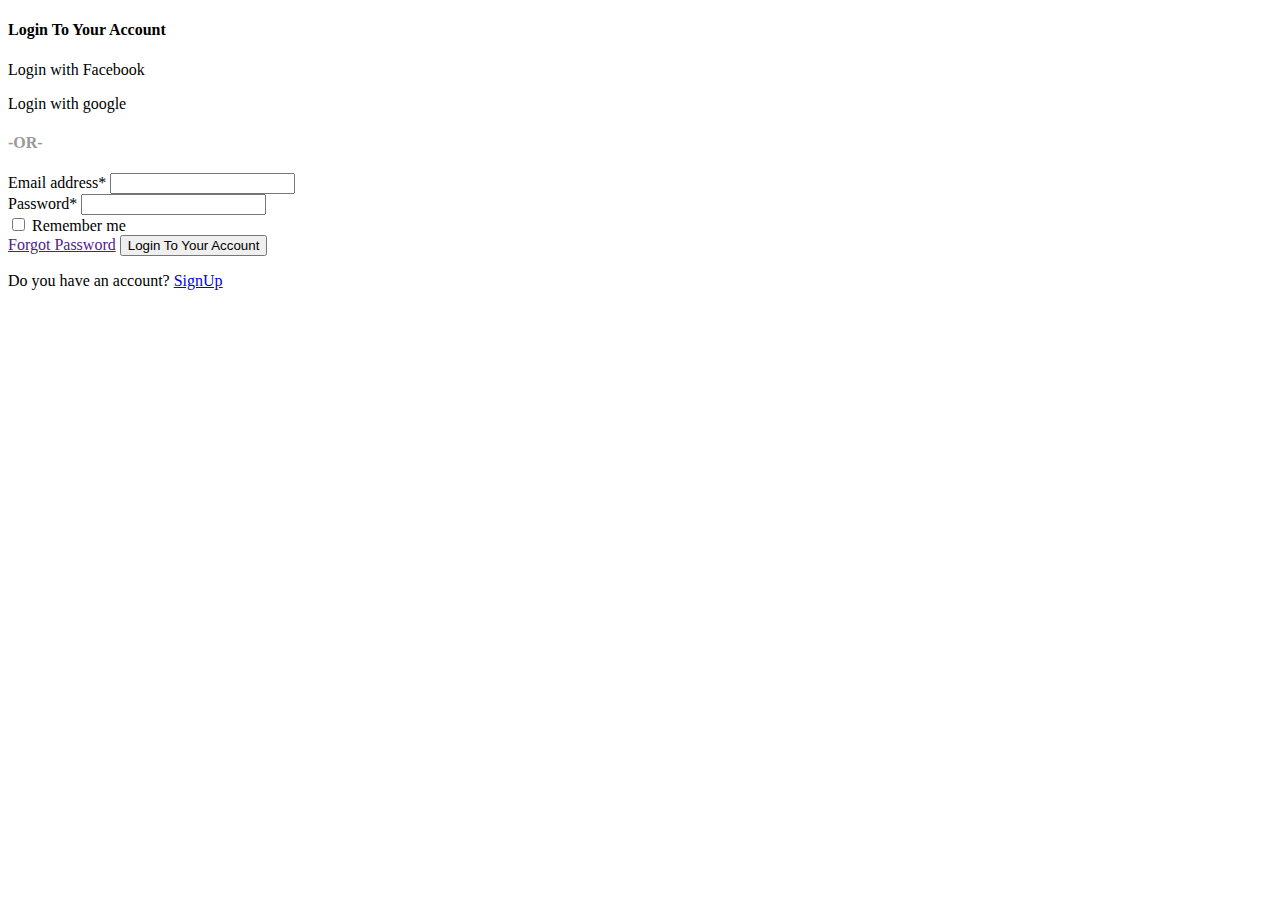
<file: login.html>
<!DOCTYPE html>
<html lang="en">
<head>
    <meta charset="UTF-8">
    <meta http-equiv="X-UA-Compatible" content="IE=edge">
    <meta name="viewport" content="width=device-width, initial-scale=1.0">
    <title>Space Crop</title>
    <link href="https://cdn.jsdelivr.net/npm/bootstrap@5.1.3/dist/css/bootstrap.min.css" rel="stylesheet" integrity="sha384-1BmE4kWBq78iYhFldvKuhfTAU6auU8tT94WrHftjDbrCEXSU1oBoqyl2QvZ6jIW3" crossorigin="anonymous">
</head>
<body class="loginBody">
 
    <section class="mt-4">
        <div class="container">
            <div class="row">
                <div class="col col-sm-8 offset-sm-2">
<h4 class="brown text-center">Login To Your Account</h4>
<div class="row my-3">
    <div class="col-6"><p>Login with Facebook</p>
    </div>
    
    <div class="col-6">
        <p>Login with google</p>
    </div>
</div>
      <h4 style="color: #999999;" class="text-center">-OR-</h4>  

      <form action="crop/index.html">
        <div class="mb-3">
            <label for="Email" class="form-label">Email address*</label>
            <input type="email" name="email" class="form-control" id="email" aria-describedby="email">
           
          </div>
          <div class="mb-3">
            <label for="Password" class="form-label">Password*</label>
            <input type="password" class="form-control" id="Password">
          </div>

          <div class="mb-3 form-check">
            <input type="checkbox" class="form-check-input" id="Check">
            <label class="form-check-label" for="check">Remember me</label>
          </div>
          <a href="">Forgot Password</a>
          <button type="submit" class="text-center d-block my-3">Login To Your Account</button>
      </form>
      <p>Do you have an account? <a href="register.html" class="">SignUp</a></p>
</div>
       

            </div>
        </div>
    </section>
    <!-- javascript -->
    <script src="https://cdn.jsdelivr.net/npm/bootstrap@5.1.3/dist/js/bootstrap.bundle.min.js" integrity="sha384-ka7Sk0Gln4gmtz2MlQnikT1wXgYsOg+OMhuP+IlRH9sENBO0LRn5q+8nbTov4+1p" crossorigin="anonymous"></script>
</body>
</html>
</file>
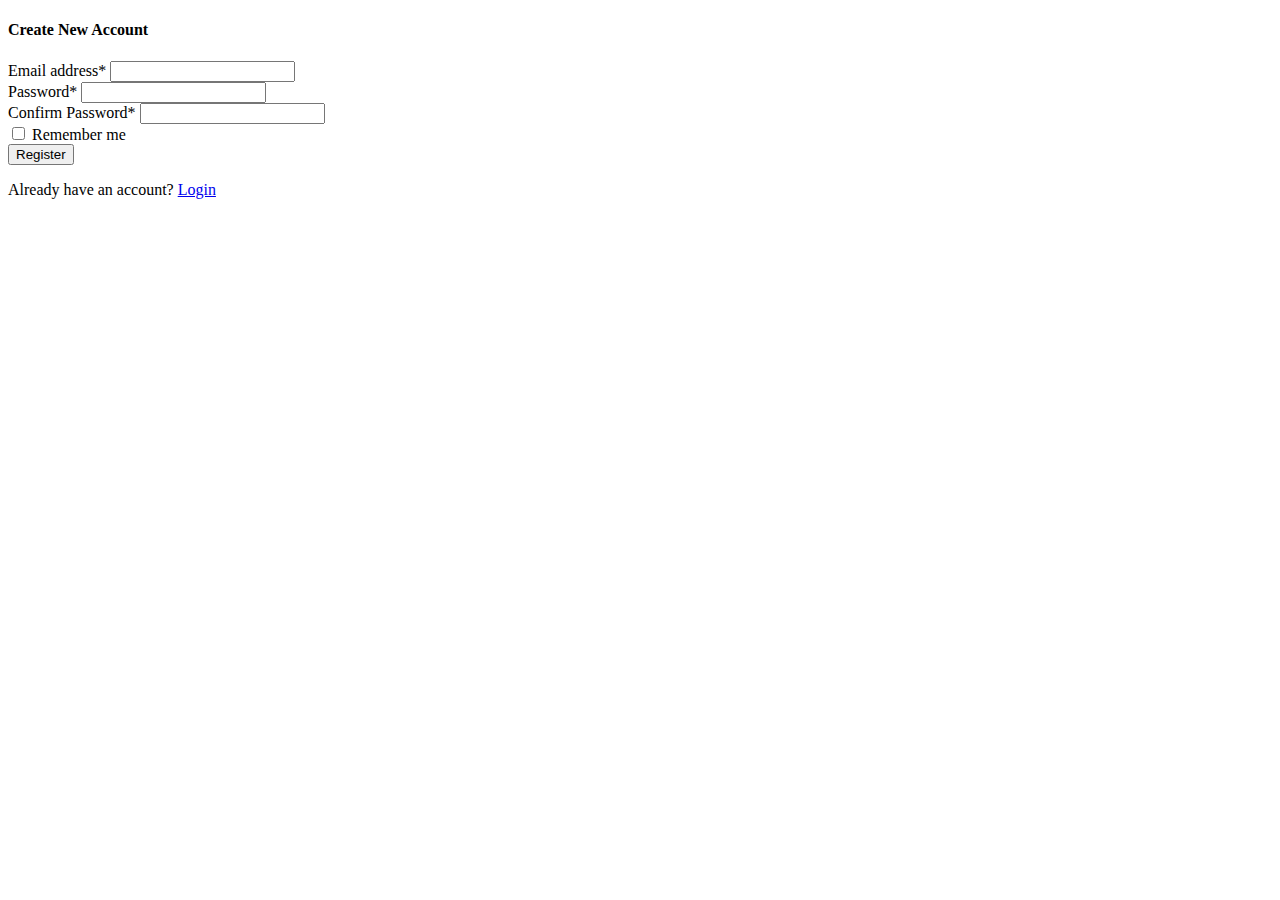
<file: register.html>
<!DOCTYPE html>
<html lang="en">
<head>
    <meta charset="UTF-8">
    <meta http-equiv="X-UA-Compatible" content="IE=edge">
    <meta name="viewport" content="width=device-width, initial-scale=1.0">
    <title>Space Crop</title>
    <link href="https://cdn.jsdelivr.net/npm/bootstrap@5.1.3/dist/css/bootstrap.min.css" rel="stylesheet" integrity="sha384-1BmE4kWBq78iYhFldvKuhfTAU6auU8tT94WrHftjDbrCEXSU1oBoqyl2QvZ6jIW3" crossorigin="anonymous">
</head>
<body>
    <section class="mt-4">
        <div class="container">
            <div class="row">
                <div class="col col-sm-8 offset-sm-2">
<h4 class="brown text-center">Create New Account</h4>

<form action="">
    <div class="mb-3">
        <label for="Email" class="form-label">Email address*</label>
        <input type="email" name="email" class="form-control" id="email" aria-describedby="email">
       
      </div>
      <div class="mb-3">
        <label for="Password" class="form-label">Password*</label>
        <input type="password" class="form-control" id="Password">
      </div>
      <div class="mb-3">
        <label for="Password" class="form-label">Confirm Password*</label>
        <input type="password" class="form-control" id="Password">
      </div>
      
      <div class="mb-3 form-check">
        <input type="checkbox" class="form-check-input" id="Check">
        <label class="form-check-label" for="Check">Remember me</label>
      </div>
      <button type="submit" class="text-center d-block">Register</button>
  </form>

  <p>Already have an account? <a href="login.html" class="">Login</a></p>
</div>
</div>
</div>
</section>
            
<!-- javascript -->
    <script src="https://cdn.jsdelivr.net/npm/bootstrap@5.1.3/dist/js/bootstrap.bundle.min.js" integrity="sha384-ka7Sk0Gln4gmtz2MlQnikT1wXgYsOg+OMhuP+IlRH9sENBO0LRn5q+8nbTov4+1p" crossorigin="anonymous"></script>
</body>
</html>
</file>
